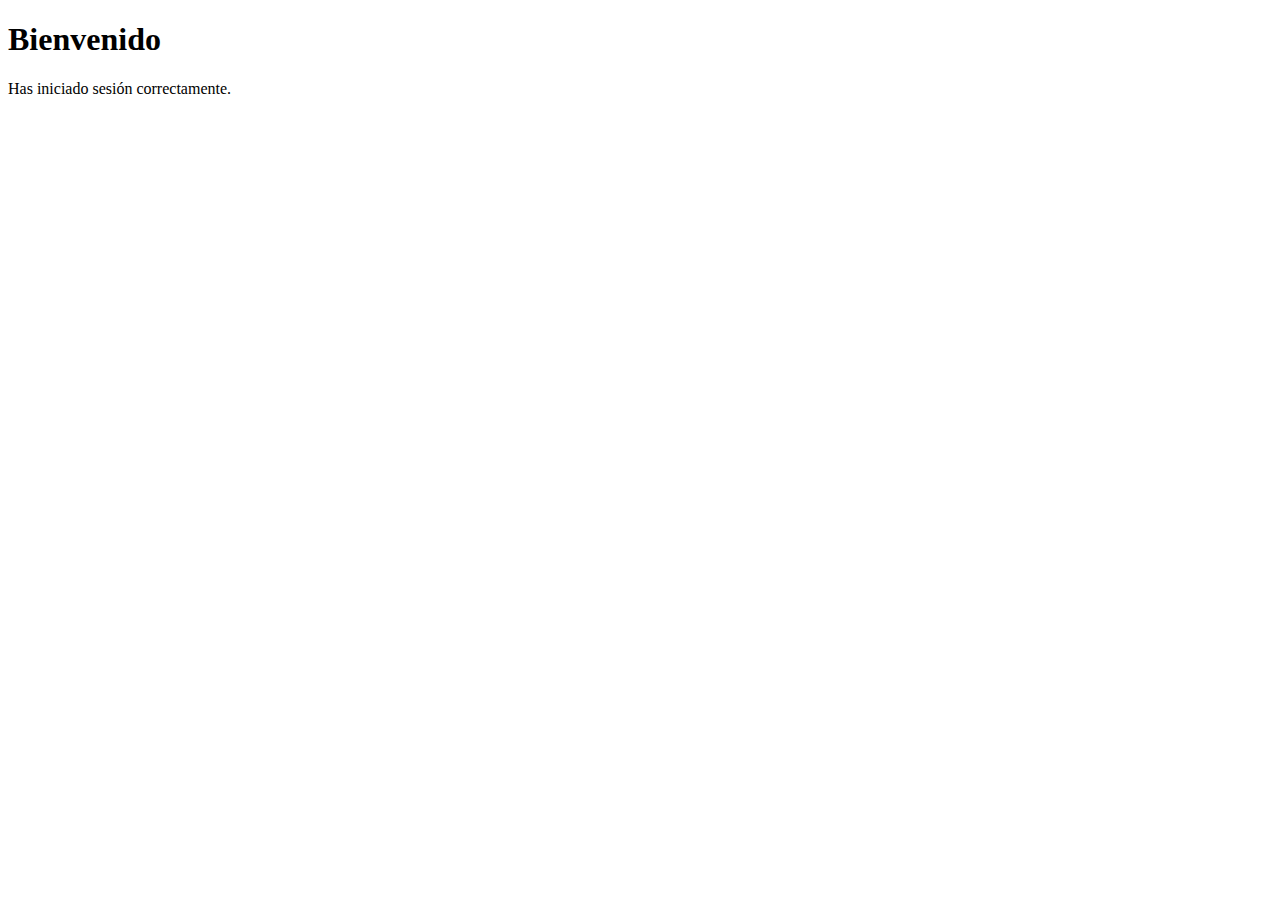
<file: sistema/home.html>
<!DOCTYPE html>
<html lang="en">
<head>
    <meta charset="UTF-8">
    <meta name="viewport" content="width=device-width, initial-scale=1.0">
    <title>Página de Destino</title>
</head>
<body>
    <h1>Bienvenido</h1>
    <p>Has iniciado sesión correctamente.</p>
</body>
</html>
</file>
